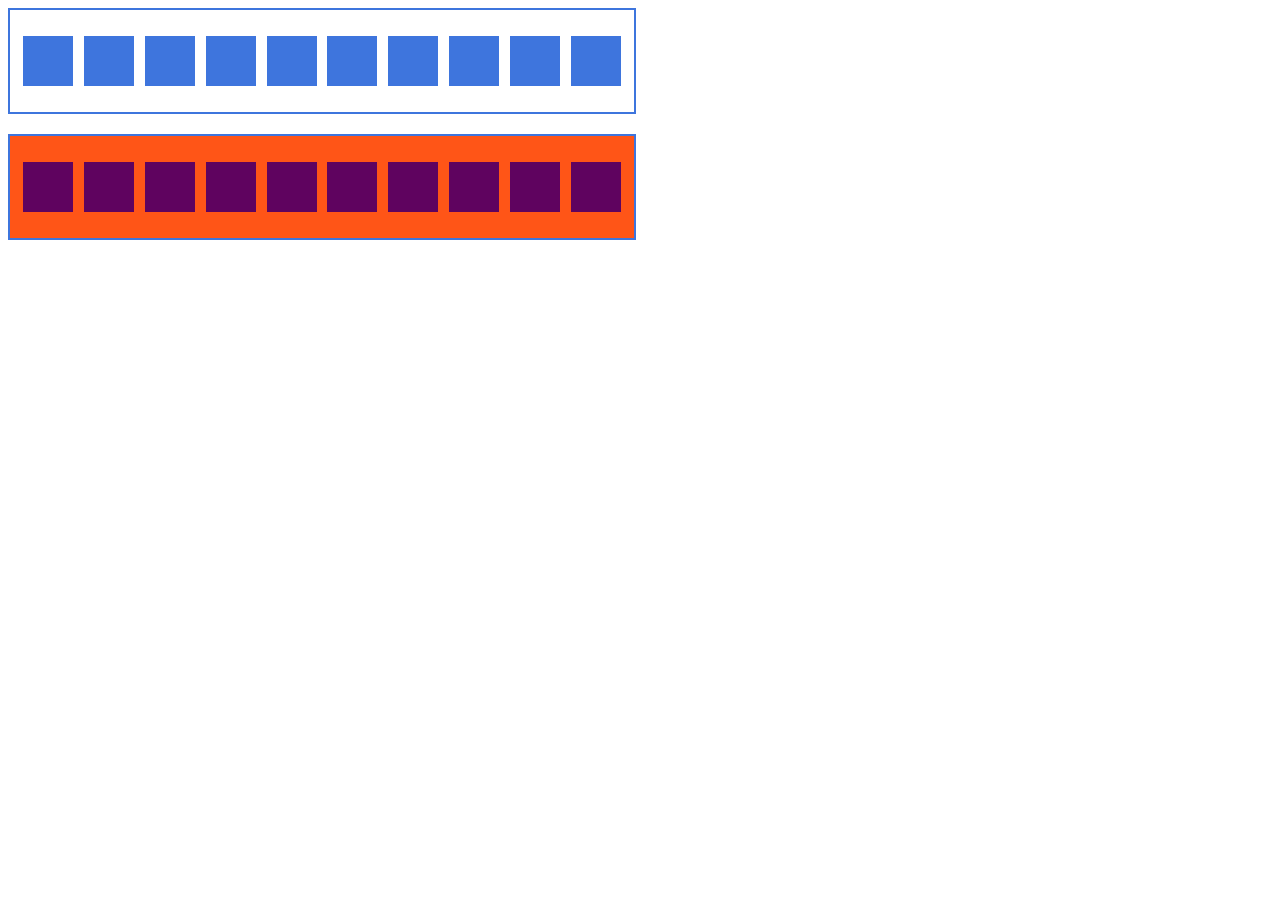
<file: practice0429/20-boxes/index.html>
<!DOCTYPE html>
<html lang="en">
<head>
    <meta charset="UTF-8">
    <meta name="viewport" content="width=device-width, initial-scale=1.0">
    <link rel="stylesheet" href="style.css">
    <title>20 boxes</title>
</head>
<body>
    <div class="first10boxes">
        <p class="blue"></p>
        <p class="blue"></p>
        <p class="blue"></p>
        <p class="blue"></p>
        <p class="blue"></p>
        <p class="blue"></p>
        <p class="blue"></p>
        <p class="blue"></p>
        <p class="blue"></p>
        <p class="blue"></p>
    </div>
    <div class="second10boxes">
        <p class="purple"></p>
        <p class="purple"></p>
        <p class="purple"></p>
        <p class="purple"></p>
        <p class="purple"></p>
        <p class="purple"></p>
        <p class="purple"></p>
        <p class="purple"></p>
        <p class="purple"></p>
        <p class="purple"></p>
    </div>
</body>
</html>
</file>
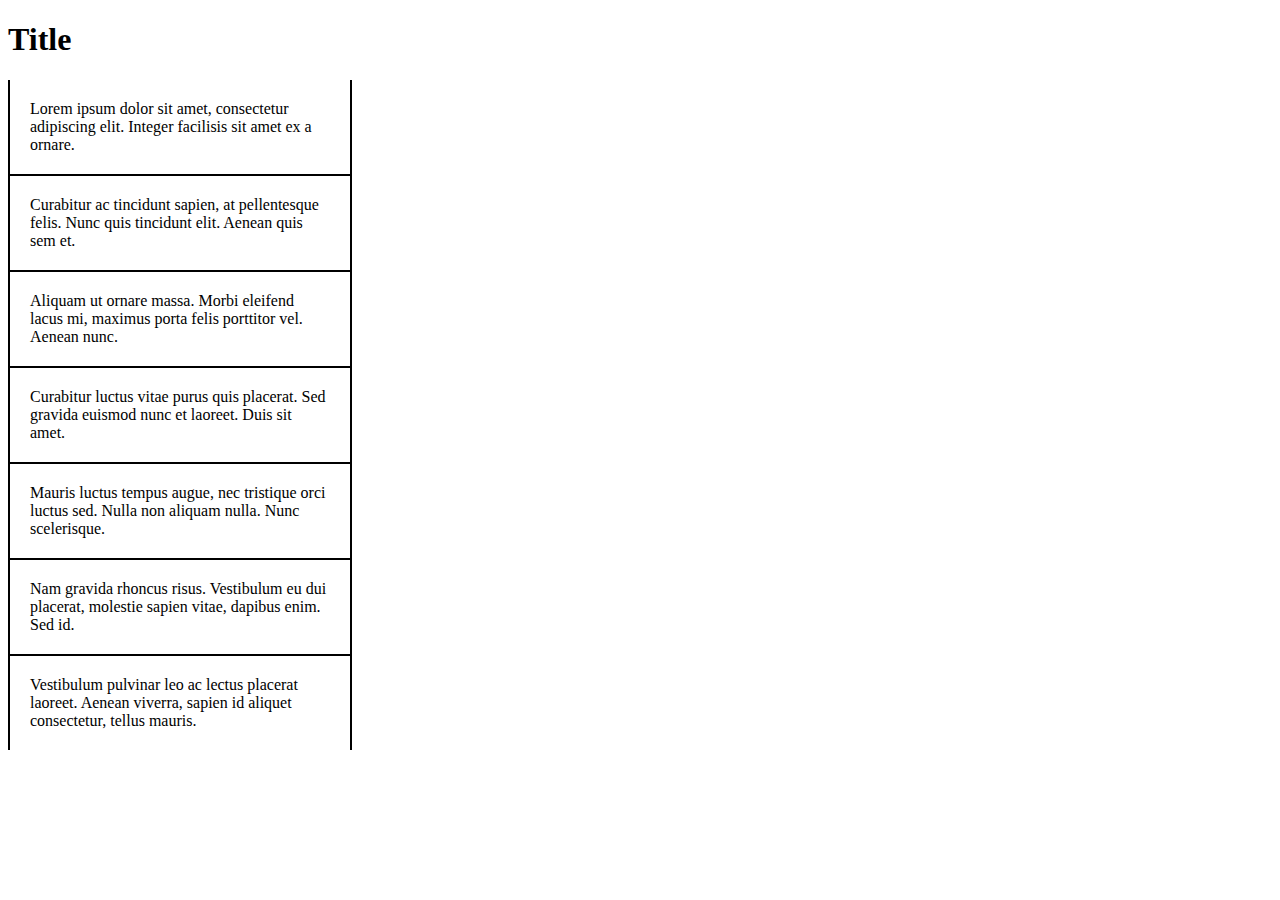
<file: practice0429/practice-pseudo-selectors/index.html>
<!DOCTYPE html>
<html lang="en">
<head>
    <meta charset="UTF-8">
    <meta name="viewport" content="width=device-width, initial-scale=1.0">
    <link rel="stylesheet" href="style.css">
    <title>Practice pseudo selectors</title>
</head>
<body>
    <h1>Title</h1>
    <div>Lorem ipsum dolor sit amet, consectetur adipiscing elit. Integer facilisis sit amet ex a ornare.</div>
    <div>Curabitur ac tincidunt sapien, at pellentesque felis. Nunc quis tincidunt elit. Aenean quis sem et.</div>
    <div>Aliquam ut ornare massa. Morbi eleifend lacus mi, maximus porta felis porttitor vel. Aenean nunc.</div>
    <div>Curabitur luctus vitae purus quis placerat. Sed gravida euismod nunc et laoreet. Duis sit amet.</div>
    <div>Mauris luctus tempus augue, nec tristique orci luctus sed. Nulla non aliquam nulla. Nunc scelerisque.</div>
    <div>Nam gravida rhoncus risus. Vestibulum eu dui placerat, molestie sapien vitae, dapibus enim. Sed id.</div>
    <div class="bottom">Vestibulum pulvinar leo ac lectus placerat laoreet. Aenean viverra, sapien id aliquet consectetur, tellus mauris.</div>
</body>
</html>
</file>
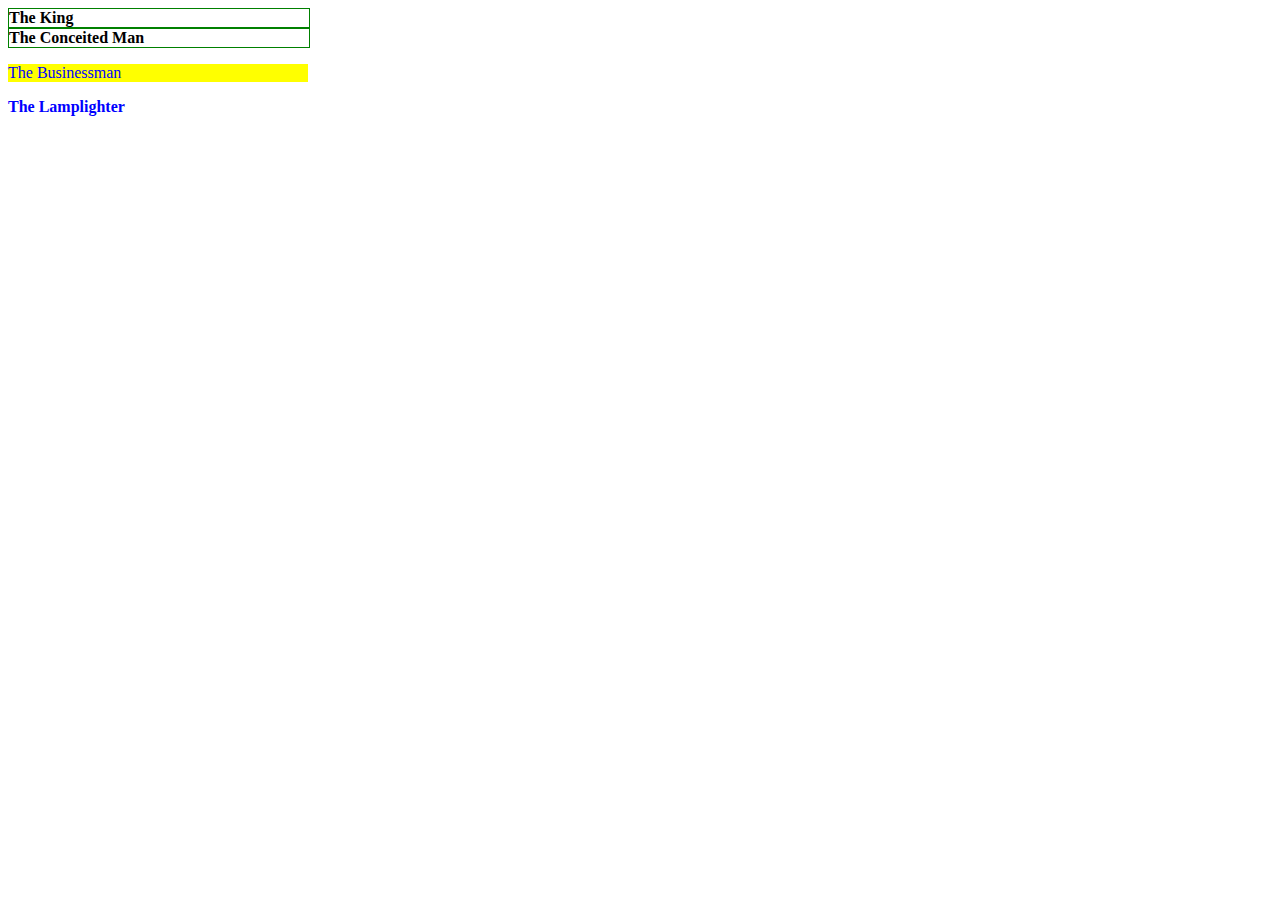
<file: practice0429/simplest-selectors/index.html>
<!DOCTYPE html>
<html lang="en">
<head>
    <meta charset="UTF-8">
    <meta name="viewport" content="width=device-width, initial-scale=1.0">
    <link rel="stylesheet" href="style.css">
    <title>Simplest-selectors</title>
</head>
<body>
    <div class="container">
        <div id="b325" class="asteroid">The King</div>
        <div class="asteroid b326">The Conceited Man</div>
      </div>
      <p class="asteroid big">The Businessman</p>
      <div class="asteroid b329 big">The Lamplighter</div>
</body>
</html>
</file>
<file: practice0429/20-boxes/style.css>
div{
    border: 2px solid rgb(62, 117, 221);
    display: flex;
    padding: 10px 2px;
    width: 620px;
    justify-content: space-evenly;
    margin-bottom: 20px;
}
p{
    width: 50px;
    height: 50px;
}

.blue{
    background: rgb(62, 117, 221);
}

.second10boxes{
    background: rgb(255, 85, 23);
}

.purple{
    background: rgb(95, 3, 95);
}
</file>
<file: practice0429/practice-pseudo-selectors/style.css>
div {
    width:300px;
    border: 2px solid black;
    border-top: none;
    padding: 20px;
}

.bottom{
    border-bottom: none;
}

div:hover {
    background-color: rgba(231, 83, 29, 0.815);
    cursor:default;
}
</file>
<file: practice0429/simplest-selectors/style.css>
div{
    font-weight: bolder;
    width:300px;
}
.asteroid{
    border: 1px solid green;
}
.big{
    color: blue;
    border: none;
    width:300px;
}
p{
    background-color: yellow;
}
</file>
